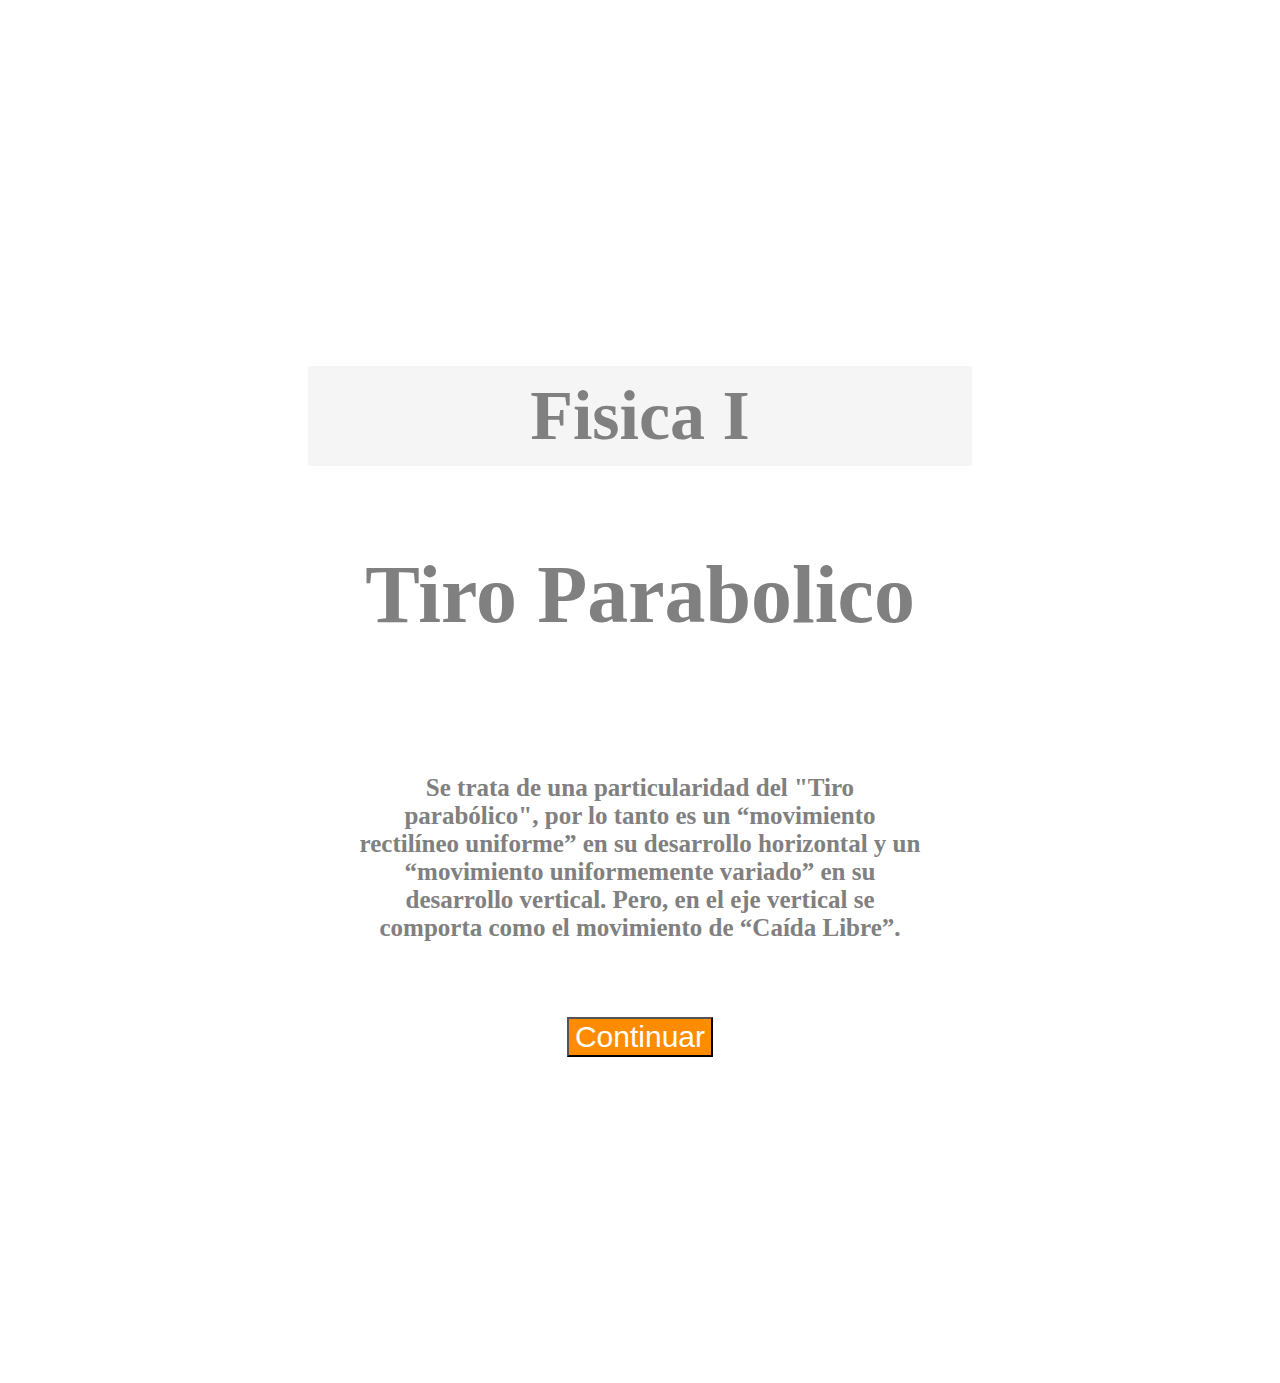
<file: index.html>
<!DOCTYPE html>
<html lang="es">
<link rel="stylesheet" href="index.css" type="text/css">
<head>
    <meta charset="UTF-8">
    <title>Fisica</title>
</head>

<body>

<div id="descripcion">

    <h2 id="titulo">
        Fisica I
    </h2>
    <div id="parabolico"> <h3>
        Tiro Parabolico
    </h3>
    </div>
    <p id="parrafo">
        Se trata de una particularidad del "Tiro parabólico",
        por lo tanto es un “movimiento rectilíneo uniforme”
        en su desarrollo horizontal y un “movimiento uniformemente variado”
        en su desarrollo vertical. Pero, en el eje vertical se comporta
        como el movimiento de “Caída Libre”.
    </p>


    <button id="continuar" type="button" onclick="window.location.href='datos.html'"> Continuar</button>
</div>
<br>



</div>



</body>
</html>
</file>
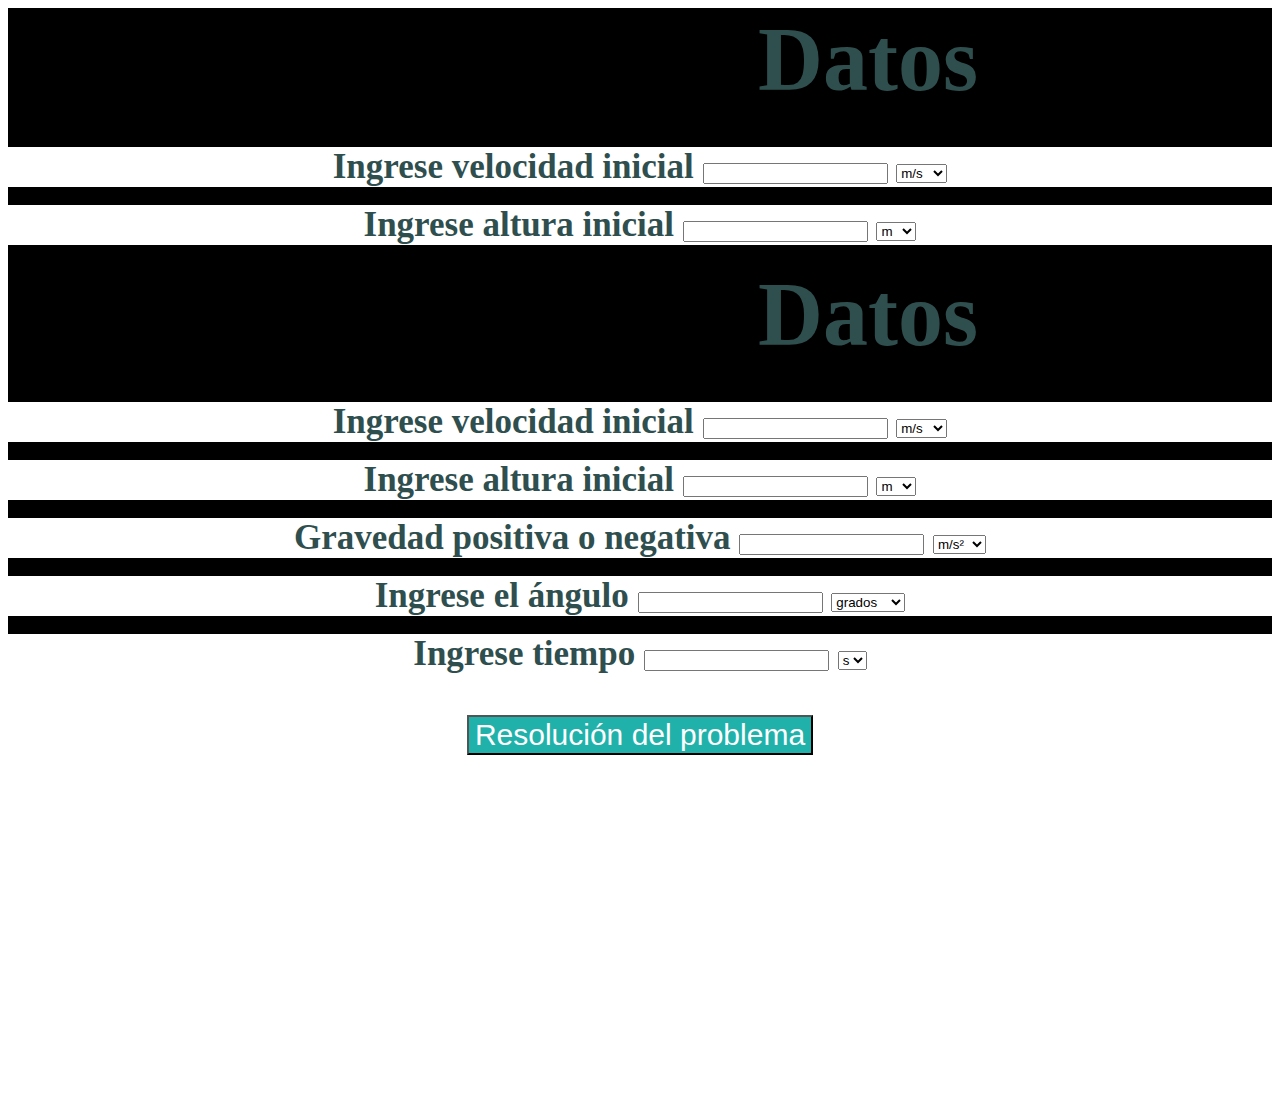
<file: datos.html>
<!DOCTYPE html>
<html lang="es">
<link rel="stylesheet" href="datos.css" type="text/css">
<head>
    <meta charset="UTF-8">
    <title>Fisica</title>
</head>
<body>
<div id="general">

    <div>
        <b id="datos"> Datos
        </b>

    </div>
    <br>
    </select><br>
    <div id="velinicial"> Ingrese velocidad inicial
        <input type="text" name="Vo">
        <select name="UnidadVo">
            <option value="m/s">m/s</option>
            <option value="km/h">km/h</option>
        </select><br>
    </div>
    <br>
    <div id="altinicial"> Ingrese altura inicial
        <input type="text" name="Ho">
        <select name="UnidadHo">
            <option value="mo">m</option>
            <option value="kmo">km</option>
        </select><br>
    </div>
    <br>
    <!DOCTYPE html>
    <html lang="es">
    <link rel="stylesheet" href="datos.css" type="text/css">
    <head>
        <meta charset="UTF-8">
        <title>Fisica</title>
    </head>
    <body>
    <div id="general">

        <div>
            <b id="datos">Datos</b>
        </div>
        <br>
        </select><br>
        <div id="velinicial"> Ingrese velocidad inicial
            <input type="text" name="Vo">
            <select name="UnidadVo">
                <option value="m/s">m/s</option>
                <option value="km/h">km/h</option>
            </select><br>
        </div>
        <br>
        <div id="altinicial"> Ingrese altura inicial
            <input type="text" name="Ho">
            <select name="UnidadHo">
                <option value="mo">m</option>
                <option value="kmo">km</option>
            </select><br>
        </div>
        <br>
        <div id="gravedad">Gravedad positiva o negativa
            <input type="text" name="m/s²">
            <select name="unidad m/s²">
                <option value="m/s²">m/s²</option>
                <option value="-m/s²">-m/s²</option>
            </select><br>
        </div>
        <br>
        <div id="angulo">Ingrese el ángulo
            <input type="text" name="titao">
            <select name="Unidadtitao">
                <option value="grados">grados</option>
                <option value="radianes">radianes</option>
            </select><br>
        </div>
        <br>
        <div id="tiempo">Ingrese tiempo
            <input type="text" name="s">
            <select name="Unidads">
                <option value="s">s</option>
            </select><br>

            <br>
            <button id="pasos" type="button" onclick="window.location.href='pasos.html'"> Resolución del problema </button>
        </div>
    </div>
</div>


</body>
</file>
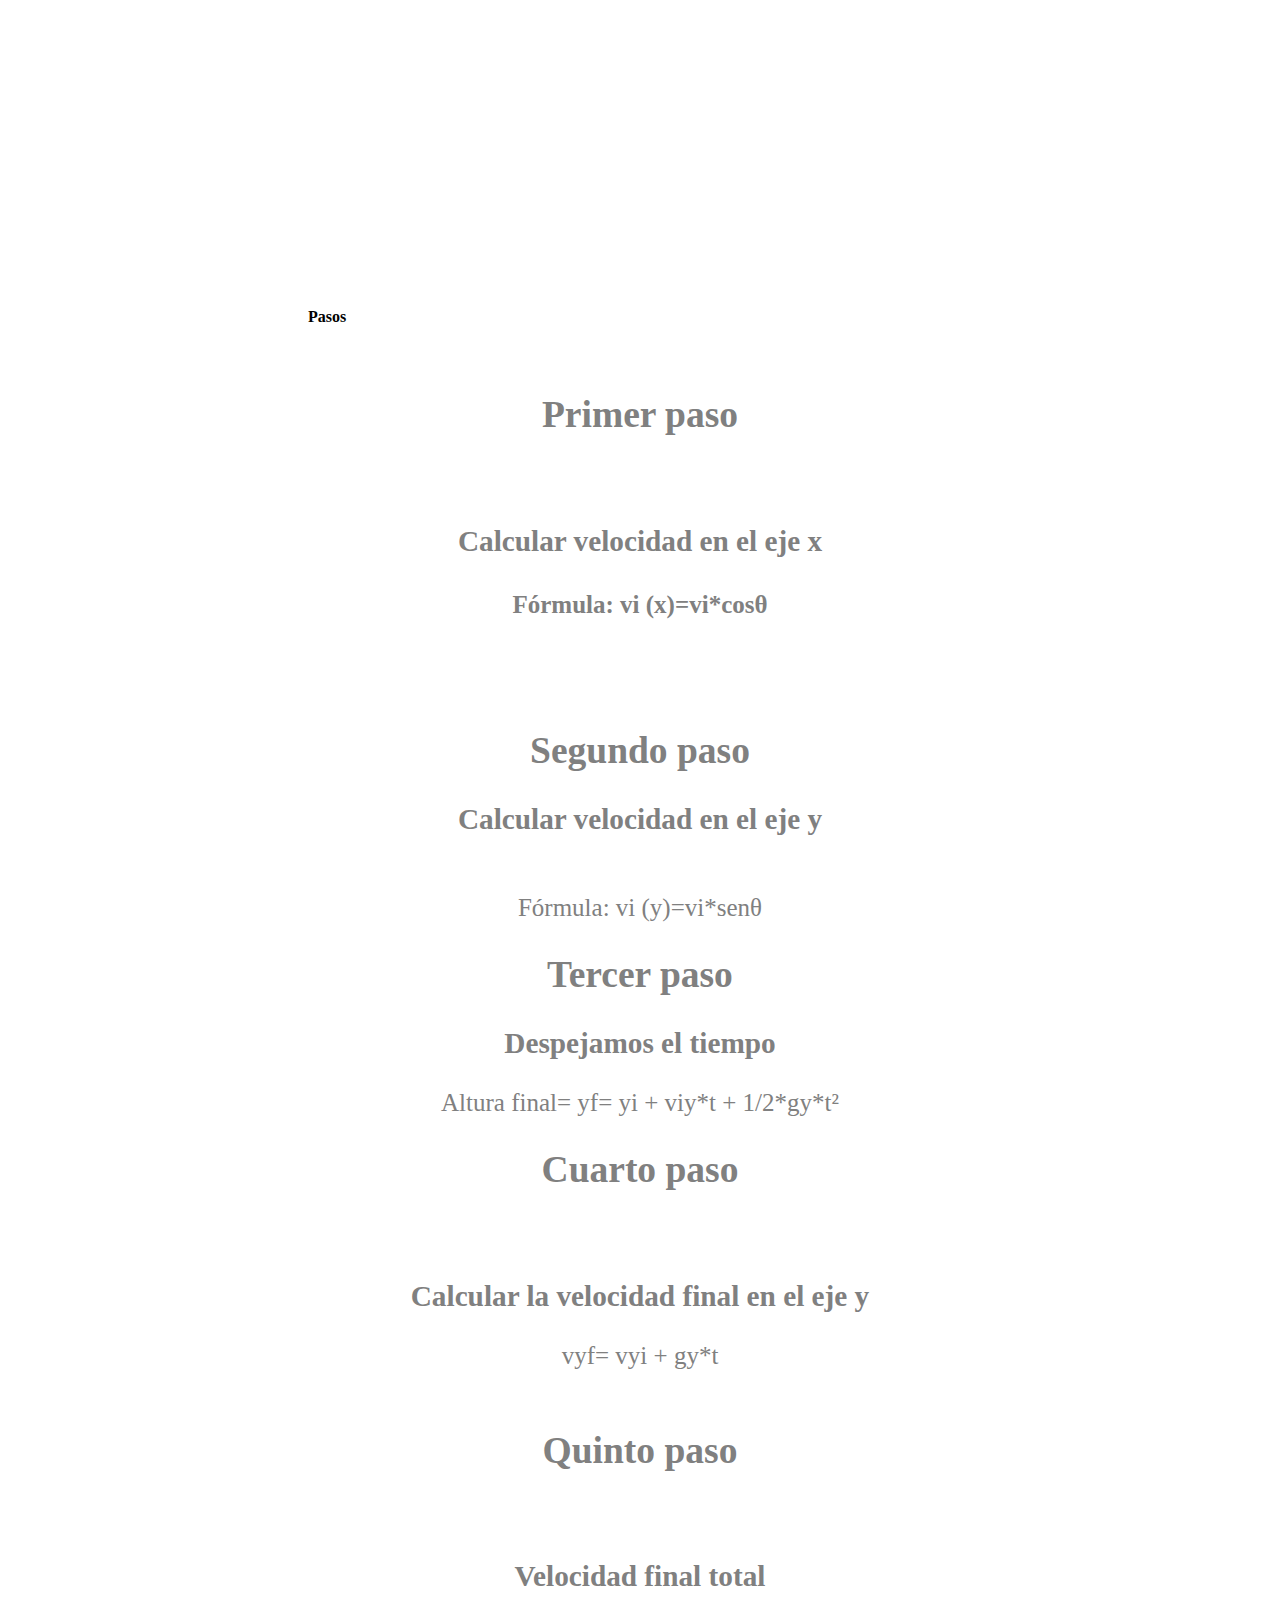
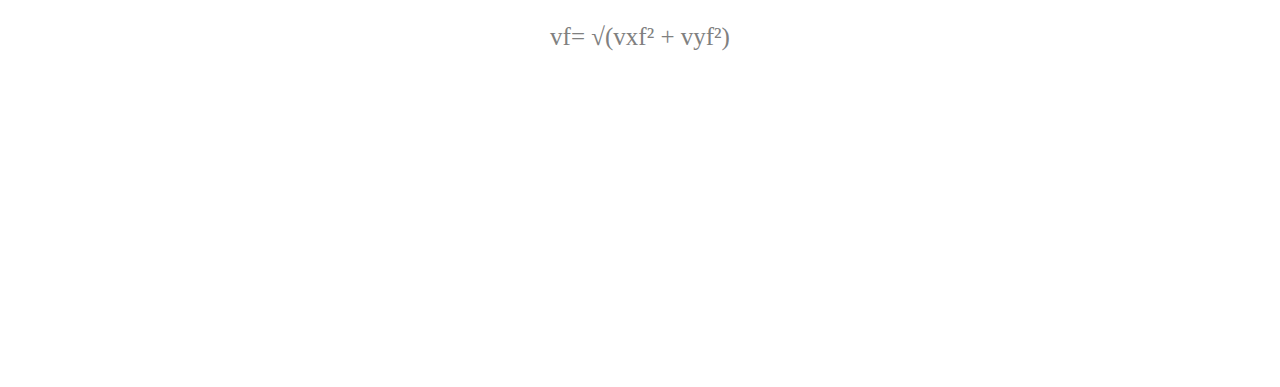
<file: pasos.html>
<!DOCTYPE html>
<html lang="es">
<link rel="stylesheet" href="pasos.css" type="text/css">
<head>

    <meta charset="UTF-8">
    <title>Fisica</title>

</head>
<body>
<div id="generalpasos">

    <div>

        <b>Pasos</b>
        <br>
        <br>
        <br>


        <div id="primerpaso">

            <h2> Primer paso </h2>

            <br>

            <h3> Calcular velocidad en el eje x  </h3>

            <h4>Fórmula: vi (x)=vi*cosθ</h4>

            <br>

        </div>

        <br>
        <div id="segundopasoundopaso">
            <h2> Segundo paso </h2>

            <h3> Calcular velocidad en el eje y  </h3>
            <br>
            Fórmula: vi (y)=vi*senθ
            <br>
        </div>

        <div id="tercerpasoerpaso">
            <h2> Tercer paso </h2>
            <h3> Despejamos el tiempo  </h3>
            Altura final= yf= yi + viy*t + 1/2*gy*t²
            <br>
        </div>

        <div id="cuartopaso">
            <h2> Cuarto paso </h2>
            <br>
            <h3 > Calcular la velocidad final en el eje y  </h3>

        vyf= vyi + gy*t
        <br>
        <br>
        </div>
    </div>
    <div id="quintopaso">

        <h2> Quinto paso </h2>
        <br>
        <h3 > Velocidad final total  </h3>
        vf= √(vxf² + vyf²)
        <br>
        <br>

    </div>
</div>
</div>
</body>
</file>
<file: index.css>
#descripcion{

    background-image: url("http://i.istockimg.com/file_thumbview_approve/49492134/6/stock-illustration-49492134-education-background.jpg");
    color: black;
    font-weight: bold;

    font-family: "Century Gothic";
    padding: 300px;
    text-align: center;
}
#titulo{
    color: grey;
    background-color: whitesmoke;
    padding: 10px;
    text-align: center;
    font-size: 70px;
    font-weight: bold;

}
#parabolico{
    text-align: center;
    font-size: 70px;
    font-weight: bold;
    font-family: "Century Gothic";
    color: grey;
    background-color: white;

}

#parrafo{
    padding: 50px;
    font-size: 25px;
    font-weight: bold;
    background-color: white;
    font-family: Verdana;
    color: grey;
}
#continuar{
    text-align: center;
    font-size: 30px;
    font-family: Arial;
    color: white;
    background-color: darkorange;

}
</file>
<file: datos.css>
#general{
    text-align: center;
    background-color: black;

}
#datos{
    background-image: url("http://cache3.asset-cache.net/xc/477459677.jpg?v=2&c=IWSAsset&k=2&d=hPhYq-5tMghm460cm6eGCnSDoVLfEXG6X7XKy702OrN0T1TlGMVBA8_WyRo0rllm0");
    color: darkslategrey;
    font-weight: bold;
    font-family: "Century Gothic";
    padding: 750px;
    font-size: 90px;
    text-align: center;
}

#velinicial{
    text-align: center;
    background-color: white;
    text-align: center;
    font-size: 35px;
    color: darkslategrey;
    font-weight: bold;
    font-family: "Century Gothic";

}
#altinicial{
    text-align: center;
    background-color: white;
    text-align: center;
    font-size: 35px;
    color: darkslategrey;
    font-weight: bold;
    font-family: "Century Gothic";
}
#angulo{
    text-align: center;
    background-color: white;
    text-align: center;
    font-size: 35px;
    color: darkslategrey;
    font-weight: bold;
    font-family: "Century Gothic";

}
#gravedad{
    text-align: center;
    background-color: white;
    text-align: center;
    font-size: 35px;
    color: darkslategrey;
    font-weight: bold;
    font-family: "Century Gothic";

}
#tiempo{
    text-align: center;
    background-color: white;
    text-align: center;
    font-size: 35px;
    color: darkslategrey;
    font-weight: bold;
    font-family: "Century Gothic";

}
#pasos{
    text-align: center;
    font-size: 30px;
    font-family: Arial;
    color: white;
    background-color: lightseagreen;

}
</file>
<file: pasos.css>
#generalpasos{

    background-image: url("http://st.depositphotos.com/1001866/1876/i/950/depositphotos_18760929-School-doodles-background.jpg");
    padding: 300px;
}

#primerpaso{
    font-family: "Century Gothic";
    color: grey;
    text-align: center;
    font-size: 25px;
    background-color: white;
}

#segundopasoundopaso{
    font-family: "Century Gothic";
    color: grey;
    text-align: center;
    font-size: 25px;
    background-color: white;
}
#tercerpasoerpaso{
    text-align: center;
    font-size: 25px;
    font-family: "Century Gothic";
    color: grey;
    background-color: white;

}

#cuartopaso{
    text-align: center;
    font-size: 25px;
    font-family: "Century Gothic";
    color: grey;
    background-color: white;
}
#quintopaso{
    text-align: center;
    font-size: 25px;
    font-family: "Century Gothic";
    color: grey;
    background-color: white;

}
</file>
